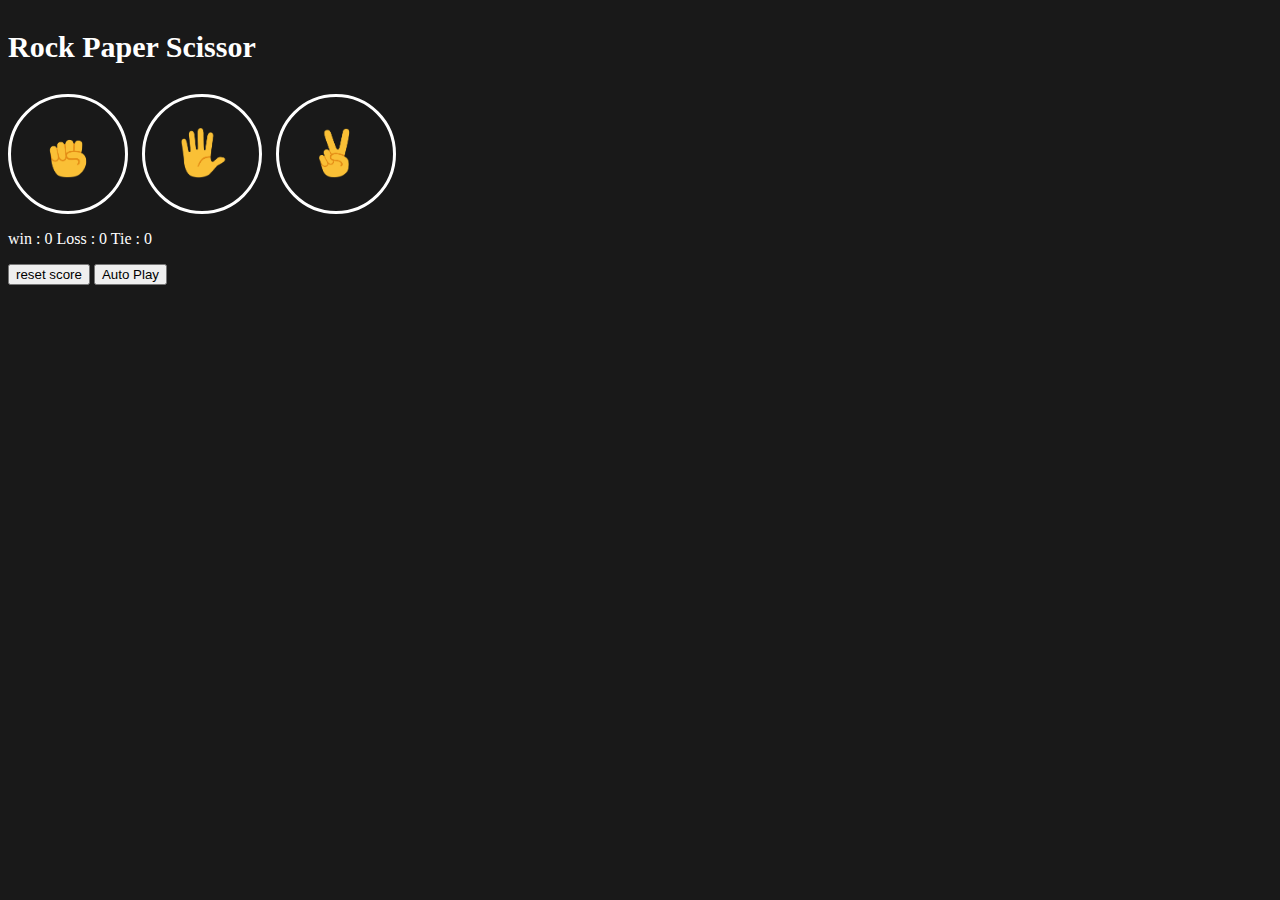
<file: index.html>
<!DOCTYPE html>
  <html>
    <head>
      <title>Rock Paper Scissor</title>
      <link rel="stylesheet" href="styles/elite-version-rock-paper-scissor.css">
    </head>
    <body>
     



      <p class="title">Rock Paper Scissor</p>
      <button class="move-button js-rock-move"><img src="images/rock-emoji.png" class="Move-icon"></button>
      <button class="move-button js-paper-move"><img src="images/paper-emoji.png" class="Move-icon"></button>
      <button class="move-button js-scissor-move"><img src="images/scissor-emoji.png" class="Move-icon"></button>
      <p class="js-result"></p>
      <p class="js-Move"></p>
      <p class="js-score">win : 0, Loss : 0, Tie : 0</p>
      <button  class="js-reset">reset score</button>
      <button  class="js-auto-play">Auto Play</button>
      <div class="js-reset-conformation"></div>
      
    </body>

    <script src="script/elite-version-rock-paper-scissor.js"></script>
  </html>
</file>
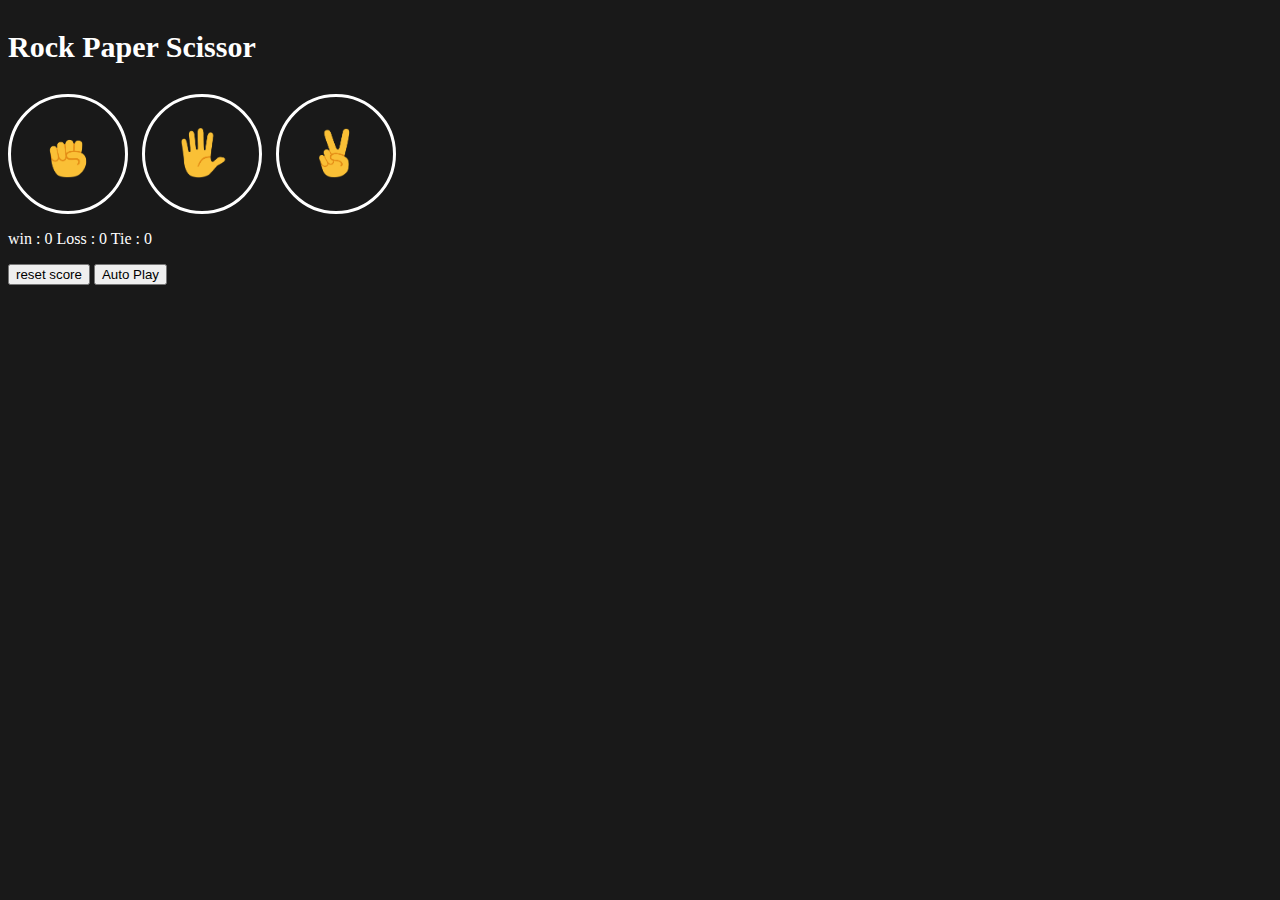
<file: elite-version-rock-paper-scissor.html>
<!DOCTYPE html>
  <html>
    <head>
      <title>Rock Paper Scissor</title>
      <link rel="stylesheet" href="styles/elite-version-rock-paper-scissor.css">
    </head>
    <body>
     



      <p class="title">Rock Paper Scissor</p>
      <button class="move-button js-rock-move"><img src="images/rock-emoji.png" class="Move-icon"></button>
      <button class="move-button js-paper-move"><img src="images/paper-emoji.png" class="Move-icon"></button>
      <button class="move-button js-scissor-move"><img src="images/scissor-emoji.png" class="Move-icon"></button>
      <p class="js-result"></p>
      <p class="js-Move"></p>
      <p class="js-score">win : 0, Loss : 0, Tie : 0</p>
      <button  class="js-reset">reset score</button>
      <button  class="js-auto-play">Auto Play</button>
      <div class="js-reset-conformation"></div>
      
    </body>

    <script src="script/elite-version-rock-paper-scissor.js"></script>
  </html>
</file>
<file: styles/elite-version-rock-paper-scissor.css>
body {
          background-color: rgb(25, 25, 25);
          color: white;
        }

        .title{
          font-size: 30px;
          font-weight: bold;
          color : white;
        }

        .Move-icon{
          height: 50px;
        }

        .move-button{
          background-color: transparent;
          border: 3px solid white;
          width : 120px;
          height: 120px;
          margin-right: 10px;
          border-radius: 60px;

        }
</file>
